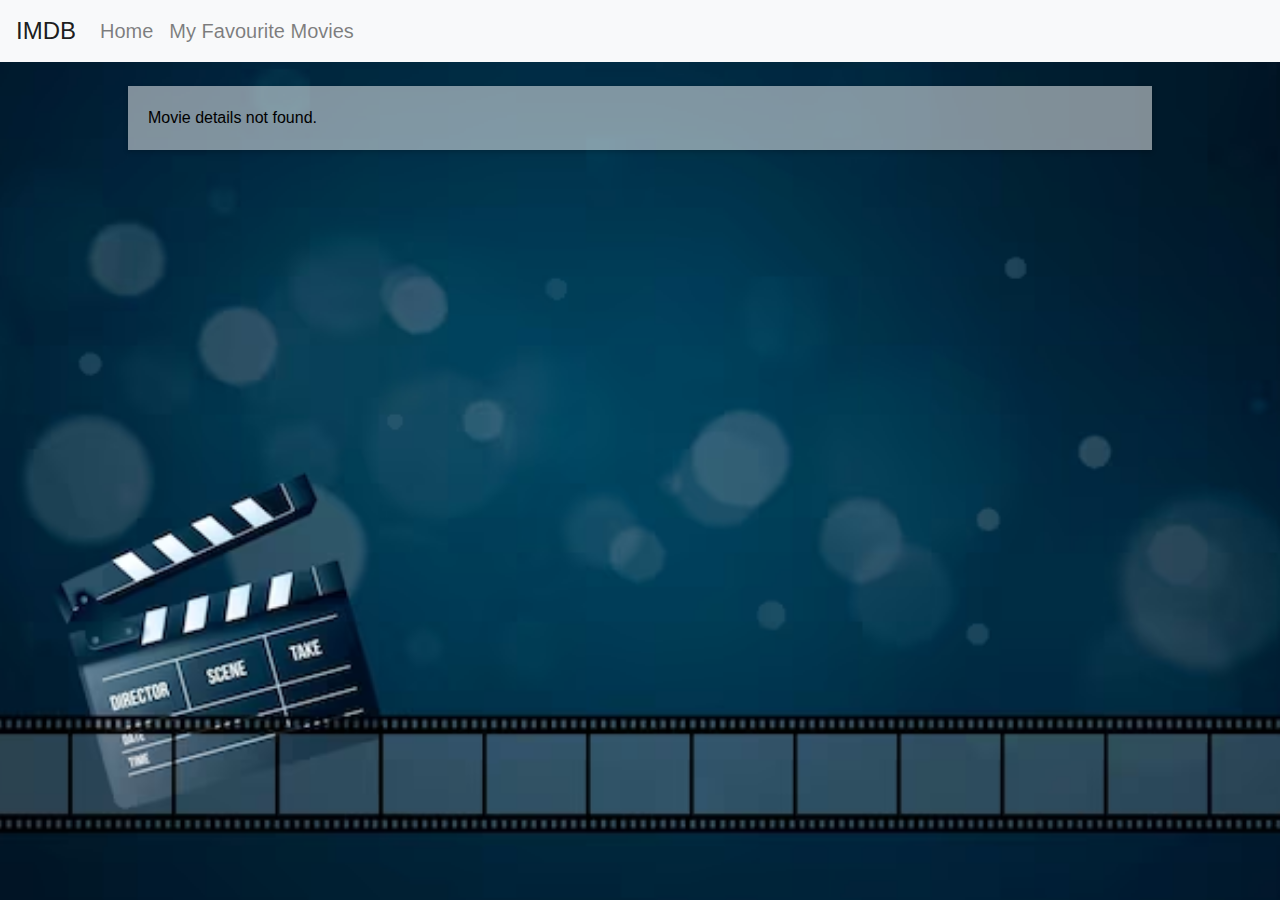
<file: movie.html>
<!DOCTYPE html>
<html lang="en">
<head>
    <!-- Meta tags, title, and stylesheets -->
    <meta charset="UTF-8">
    <meta name="viewport" content="width=device-width, initial-scale=1.0">
    <title>My Favourite Movies</title>
    <link rel="stylesheet" href="https://stackpath.bootstrapcdn.com/bootstrap/4.5.2/css/bootstrap.min.css">
    <link rel="stylesheet" href="style.css">
    <style>
        body {
            background-image: url('bg3.jpg');
        }
    </style>
</head>
<body>
    <nav class="navbar navbar-expand-lg navbar-light bg-light">
        <a class="navbar-brand" href="index.html">IMDB</a>
        <div class="collapse navbar-collapse" id="navbarNav">
            <ul class="navbar-nav">
                <li class="nav-item">
                    <a class="nav-link" href="index.html">Home</a>
                </li>
                <li class="nav-item">
                    <a class="nav-link" href="myfavorites.html">My Favourite Movies</a>
                </li>
            </ul>
        </div>
    </nav>
    <div class="container mt-4">
        <div class="row">
            <!-- Column for Movie Poster -->
            <div class="col-md-4">
                <img src="" alt="Movie Poster" id="poster" class="img-fluid">
            </div>

            <!-- Column for Movie Details -->
            <div class="col-md-8">
                <h1 id="title"></h1>
                <p><strong>Year:</strong> <span id="year"></span></p>
                <p><strong>Genre:</strong> <span id="genre"></span></p>
                <p><strong>IMDb Rating:</strong> <span id="imdbRating"></span></p>
                <p><strong>Plot:</strong></p>
                <p id="plot"></p>
            </div>
        </div>

        <!-- Scenes Section -->
        <div class="row mt-4">
            <!-- Column for Scenes Title -->
            <div class="col-md-4">
                <h2>Scenes</h2>
            </div>

            <!-- Column for Scene Images -->
            <div class="col-md-8">
                <div class="row" id="sceneImages">
                    <!-- Images will be added dynamically here -->
                </div>
            </div>
        </div>
    </div>

    <script src="moviedetails.js"></script>

</body>
</html>
</file>
<file: style.css>
/* Reset some default styles */
body, h1, h2, h3, p {
    margin: 0;
    padding: 0;
}

/* Global Styles */
body {
    background-image: url('bg1.jpg');
    background-size: cover;
    background-repeat: no-repeat;
    background-position: center;
    background-attachment: fixed;
    position: relative;
    min-height: 100vh;
    width: 100%;
    font-family: Arial, sans-serif;
    color: black;
}

.container {
    max-width: 80vw;
    margin: 0 auto;
    padding: 20px;
    background-color: rgba(255, 255, 255, 0.5); /* Semi-transparent white background */
    box-shadow: 0 2px 5px rgba(0, 0, 0, 0.2);
}

/* Header Styles */
header {
    background-color: #72130c;
    padding: 16px;
    text-align: end;
    color: goldenrod;
    font-weight: bold;
}

/* Navigation Bar Styles */
nav {
    background-color: #aaffb5;
}

.navbar {
    background-color: #aad6ff;
    font-size: larger;
}

.navbar-brand {
    font-size: 24px;
    color: #54184b;
}

.navbar-nav .nav-link {
    color: rgb(38, 0, 255);
    font-size: 20px;
}

.navbar-nav .nav-link:hover {
    color: rgb(250, 33, 5);
}

/* Movie Tile Styles */
.movie-tile {
    background-color: #fff;
    border: 1px solid #ddd;
    border-radius: 5px;
    margin-bottom: 15px;
    padding: 15px;
    box-shadow: 0 2px 5px rgba(0, 0, 0, 0.2);
}

.movie-title {
    font-size: 20px;
    margin-bottom: 10px;
}

.movie-year {
    font-weight: bold;
}

.movie-director {
    font-style: italic;
}

.movie-genre {
    margin-top: 10px;
}

.movie-rating {
    font-weight: bold;
}

.movie-plot {
    margin-top: 10px;
}

/* Form Styles */
.form-group {
    margin-bottom: 15px;
}

/* Buttons */
.btn {
    padding: 10px 20px;
    background-color: #007bff;
    color: #fff;
    border: none;
    cursor: pointer;
    transition: background-color 0.3s;
}

.btn:hover {
    background-color: #0056b3;
}

/* Favourites Page Styles */
#favoritesList {
    list-style: none;
    padding: 0;
}

/* Responsive Styles */
@media (max-width: 768px) {
    .container {
        padding: 10px;
    }
    h1, h2, h3 {
        font-size: 20px;
    }
    .navbar a {
        margin: 0 10px;
    }
    .btn {
        padding: 8px 16px;
    }
}

@media (max-width: 576px) {
    .container {
        padding: 5px;
    }
    h1, h2, h3 {
        font-size: 18px;
    }
    .navbar {
        padding: 10px 0;
    }
    .navbar a {
        margin: 0 5px;
    }
    .btn {
        padding: 5px 10px;
    }
}
.movie-tile {
    border: 1px solid #ddd;
    margin: 5px;
    background-color: white;
    max-width: 18vw;
}

.movie-poster {
    max-width: 100%;
    height: 50vh;
}
.flex-container {
    display: flex;
    flex-wrap: wrap;
    justify-content: space-between; 
}

/* Movie tile styles */
.movie-tile {
    flex: 0 0 calc(33.33% - 20px); 
    margin-bottom: 20px;
    box-sizing: border-box;
}

@media (max-width: 768px) {
    .movie-tile {
        flex: 0 0 calc(50% - 20px);
    }
}
</file>
